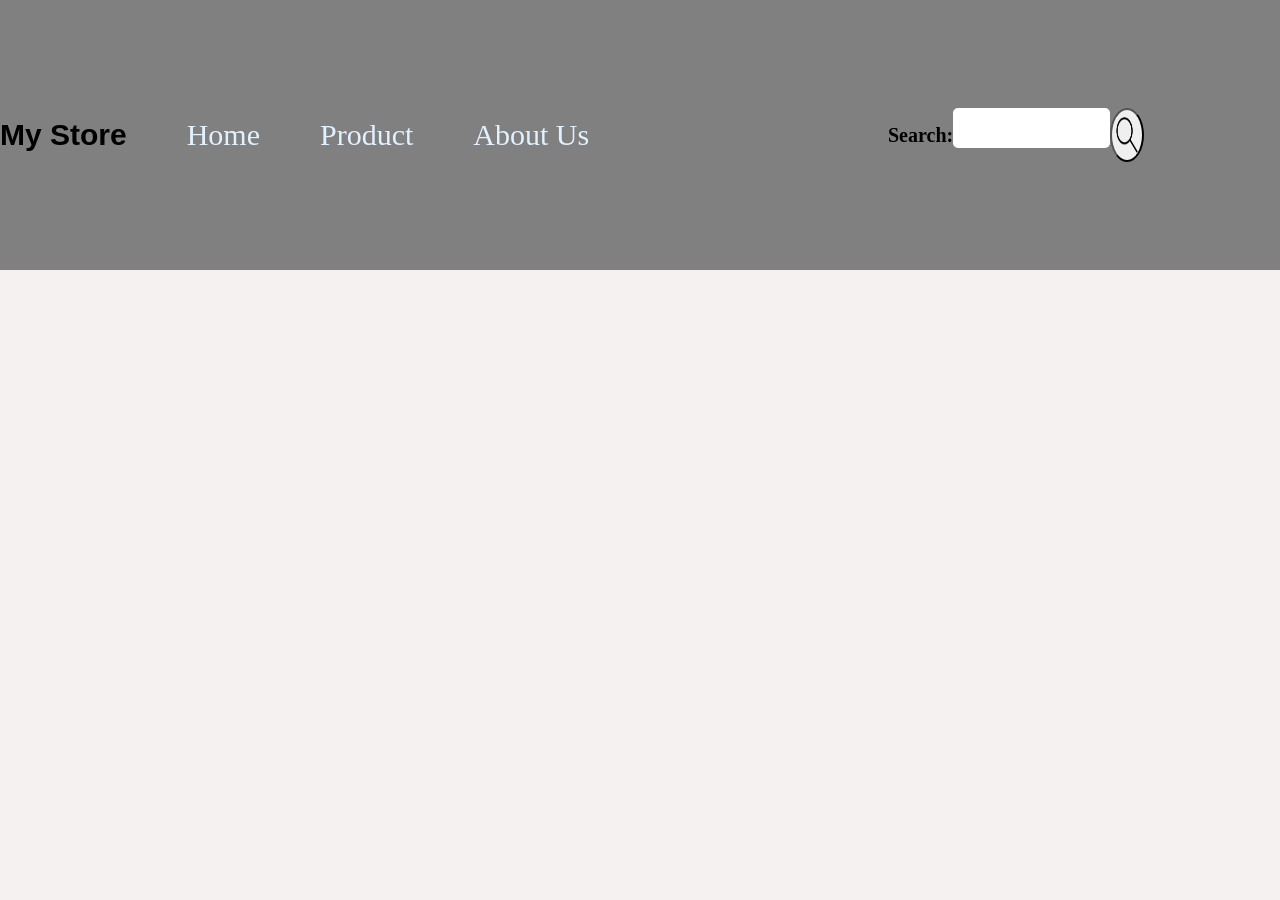
<file: target/classes/static/index.html>
<!DOCTYPE html>
<html lang="en">
  <head>
    <meta charset="UTF-8" />
    <meta name="viewport" content="width=device-width, initial-scale=1.0" />
    <title>Document</title>
    <link rel="stylesheet" href="style.css" />
  </head>
  <body>
    <div class="container">
      <div class="header">
        <ul class="options">
          <li><h1>My Store</h1></li>
          <li><a href="#home">Home</a></li>
          <li><a href="#Products">Product</a></li>
          <li><a href="#aboutus">About Us</a></li>
        </ul>

        <div class="searchBox">
           <label for="field">Search:</label>
          <div class="wrapper">
            <input type="text" class="field" name="field" />
            <div class="suggestion-div">
            </div>
            
          </div>
          <button class="btn"><img src="search.png" alt="" /></button>
        </div>
      </div>
    </div>
    <script src="script.js"></script>
  </body>
</html>
</file>
<file: target/classes/static/style.css>
*{
    margin:0;
    padding: 0;
    box-sizing: border-box;
}

.container{
    height:100vh;
    width: 100vw;
    background-color:rgb(245, 241, 241);


}

.header{
    height: 30%;
    display: flex;
    background-color: grey;
    align-items: center;
    gap: 120px;
    border: 0px solid black;
}

.options{
    width: 60%;
    list-style: none;
    display: flex;
    border: 0px solid black;
    gap: 60px;

}

.options a{
    text-decoration: none;
    color: rgb(226, 241, 255);
}

.options h1{
    font-size:30px;
    font-family: 'Lucida Sans', 'Lucida Sans Regular', 'Lucida Grande', 'Lucida Sans Unicode', Geneva, Verdana, sans-serif;
}

.options li{
    font-size:30px;
}

.searchBox{
    border: 0px solid black;
    height: 20%;
    width:20%;
    display: flex;
    align-items: center;
    font-size: 20px;
    font-weight: 600;

}

.wrapper {
  display: flex;
  flex-direction: column; /* stack input + suggestions */
  width: 250px;   
  height:100%;        /* fixed width */
}

.suggestion-div {
  display: flex;
  flex-direction: column; /* suggestions one below another */
  width: 100%;            /* same width as input */
}
.suggestion-div div {
  height: 40px;           /* same height as input */
  width: 100%;
  border: 1px solid #ccc;
  display: flex;
  align-items: center;
  padding-left: 10px;
  cursor: pointer;
}

.suggestion-div div:hover {
  background: #f0f0f0;
}



.field {
  height: 40px;
  width: 100%;
  border: 0px solid #aaa;
  border-radius: 5px;
  padding: 5px;
  font-size: 16px;
}

.btn{
    height:100% ;
    width:20%;
    border-radius: 50%;
}

.btn img{
    height: 100%;
    width: 100%;
}
</file>
<file: src/main/resources/static/style.css>
*{
    margin:0;
    padding: 0;
    box-sizing: border-box;
}

.container{
    height:100vh;
    width: 100vw;
    background-color:rgb(245, 241, 241);


}

.header{
    height: 30%;
    display: flex;
    background-color: grey;
    align-items: center;
    gap: 120px;
    border: 0px solid black;
}

.options{
    width: 60%;
    list-style: none;
    display: flex;
    border: 0px solid black;
    gap: 60px;

}

.options a{
    text-decoration: none;
    color: rgb(226, 241, 255);
}

.options h1{
    font-size:30px;
    font-family: 'Lucida Sans', 'Lucida Sans Regular', 'Lucida Grande', 'Lucida Sans Unicode', Geneva, Verdana, sans-serif;
}

.options li{
    font-size:30px;
}

.searchBox{
    border: 0px solid black;
    height: 20%;
    width:20%;
    display: flex;
    align-items: center;
    font-size: 20px;
    font-weight: 600;

}

.wrapper {
  display: flex;
  flex-direction: column; /* stack input + suggestions */
  width: 250px;   
  height:100%;        /* fixed width */
}

.suggestion-div {
  display: flex;
  flex-direction: column; /* suggestions one below another */
  width: 100%;            /* same width as input */
}
.suggestion-div div {
  height: 40px;           /* same height as input */
  width: 100%;
  border: 1px solid #ccc;
  display: flex;
  align-items: center;
  padding-left: 10px;
  cursor: pointer;
}

.suggestion-div div:hover {
  background: #f0f0f0;
}



.field {
  height: 40px;
  width: 100%;
  border: 0px solid #aaa;
  border-radius: 5px;
  padding: 5px;
  font-size: 16px;
}

.btn{
    height:100% ;
    width:20%;
    border-radius: 50%;
}

.btn img{
    height: 100%;
    width: 100%;
}
</file>
